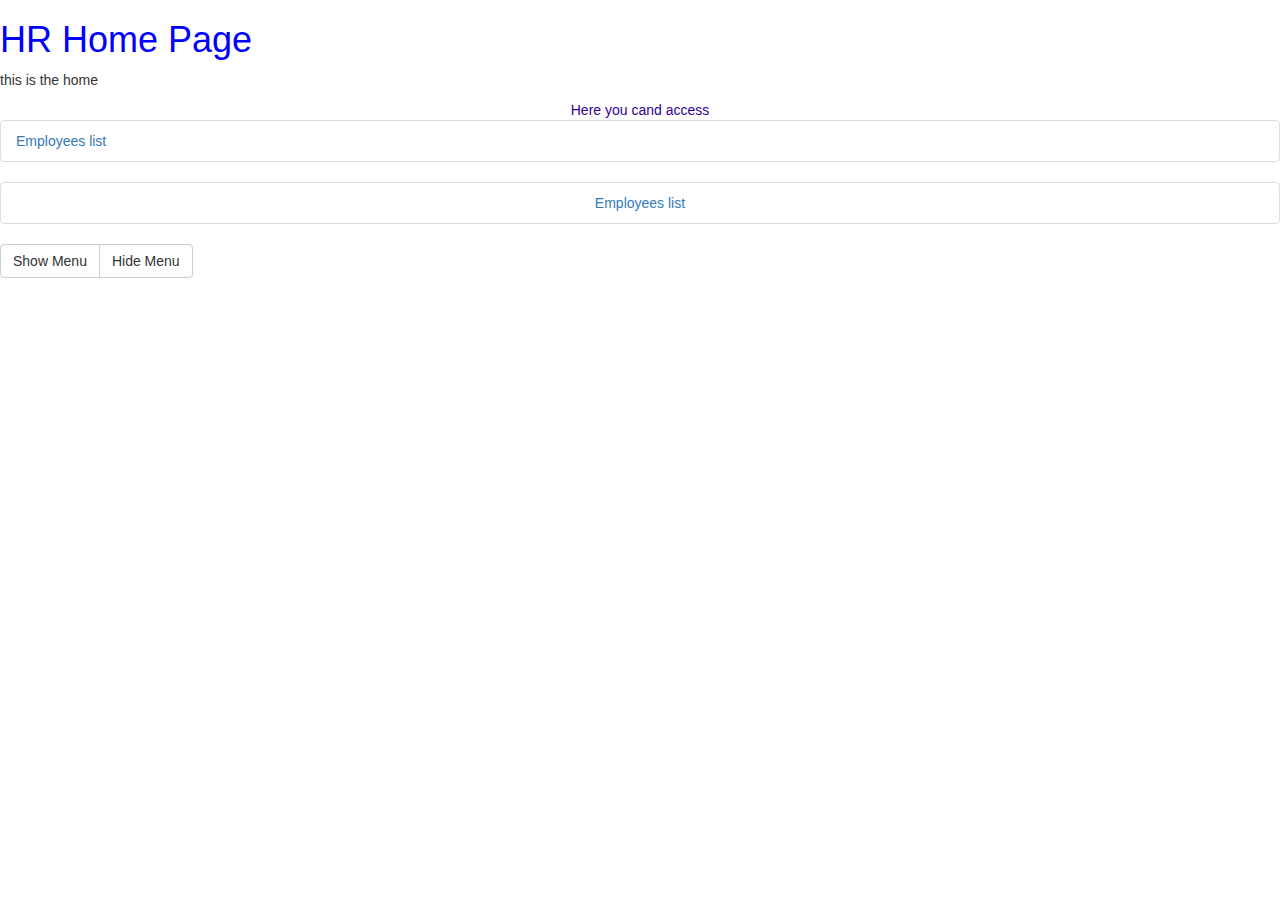
<file: frontend/index.html>
<!DOCTYPE html>
<html>
<head lang="en">
    <meta charset="UTF-8">
    <title></title>




    <link rel="stylesheet" type="text/css" href="css/main.css"/>
    <link rel="stylesheet" type="text/css" href="//maxcdn.bootstrapcdn.com/bootstrap/3.2.0/css/bootstrap.min.css"/>


    <style type="text/css">
        h1{
        color:#0000FF;
        }
    </style>
</head>


<body>

<h1>
    HR Home Page
</h1>

<p> this is the home</p>
<div id="pagedescription" class="description"> Here you cand access
</div>
<div>
    <ul class="list-group">
        <li class="list-group-item"><a href="list.html">Employees list</a></li>     </ul>
</div>

<div id="appmenu" class="description">
    <ul class="list-group">
        <li class="list-group-item"><a href="list.html">Employees list</a></li>
    </ul> </div>

<div class="btn-group">
    <button type="button" onclick="showMenu()" class="btn btn-default">Show Menu</button>
    <button type="button" onclick="hideMenu()" class="btn btn-default">Hide Menu</button>
</div>


<script type="text/javascript">
    function showMenu() {
        document.getElementById("appmenu").style.display = 'block';
    }
    function hideMenu() {
        document.getElementById("appmenu").style.display = 'none';
    }
</script>

</body>
</html>
</file>
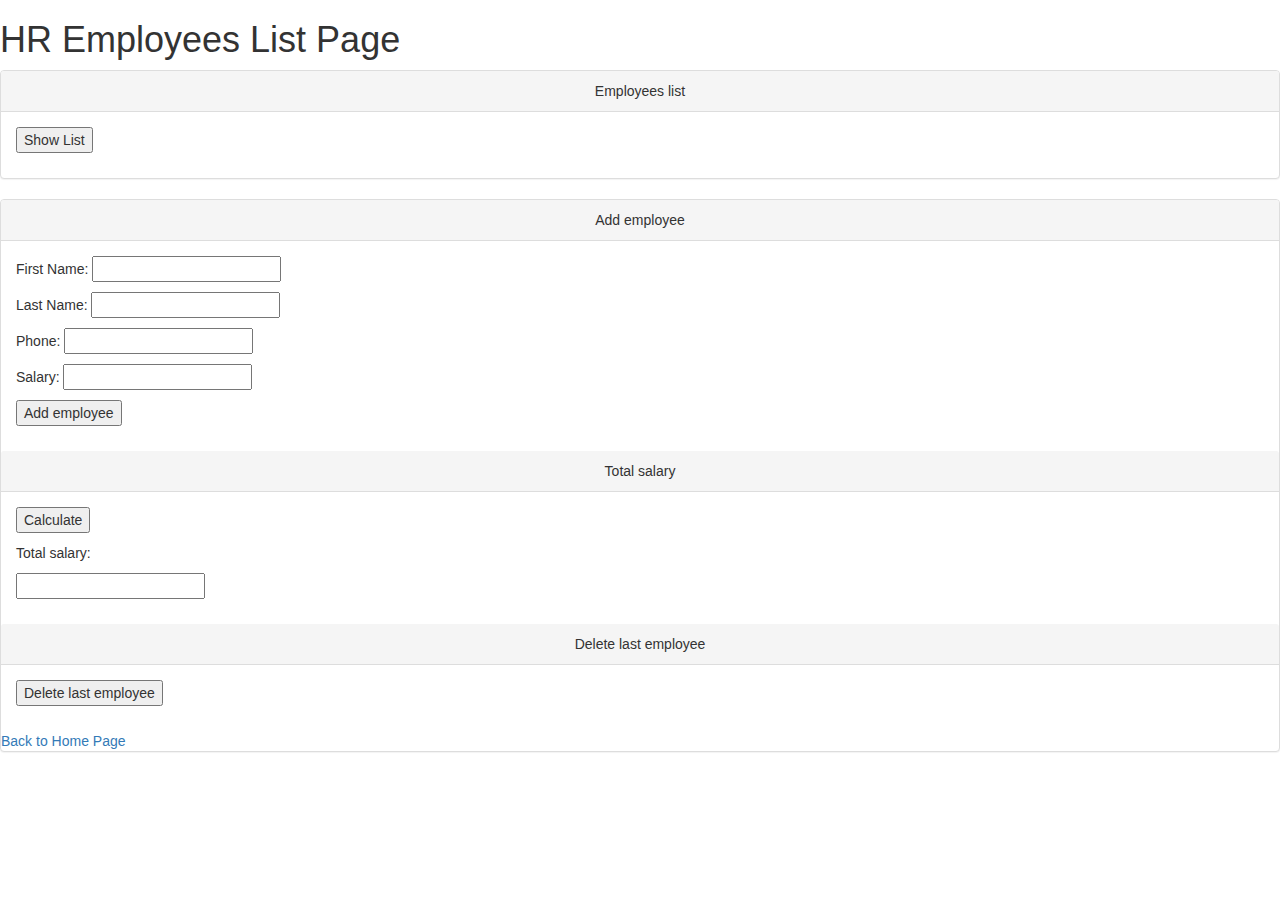
<file: frontend/list.html>
<!DOCTYPE html>
<html>
<head>
    <meta charset="UTF-8">
    <title>Demo HR</title>
    <link rel="stylesheet" type="text/css" href="//maxcdn.bootstrapcdn.com/bootstrap/3.2.0/css/bootstrap.min.css"/>
    <link rel="stylesheet" type="text/css" href="css/main.css"/>
    <script type="text/javascript" src="scripts/app.js"></script>
</head>
<body><h1>HR Employees List Page</h1>

<div class="panel panel-default">
    <div class="panel-heading description"> Employees list</div>
    <div class="panel-body">
        <div>
            <p>
                <button onclick="showList()">Show List</button>
            </p>
        </div>
        <div id="listcontainer"></div>
    </div>
</div>


<div class="panel panel-default">
    <div class="panel-heading description"> Add employee</div>
    <div class="panel-body"><p> First Name: <input type="text" id="firstName"/></p>

        <p> Last Name: <input type="text" id="lastName"/></p>

        <p> Phone: <input type="text" id="phone"/></p>

        <p> Salary: <input type="number" id="salary"/></p>

        <p>
            <button onclick="addEmployee()">Add employee</button>
        </p>

        <p>

        </p>
    </div>

    <div class="panel-heading description"> Total salary</div>
    <div class="panel-body">

        <p>
        <button onclick="calcul()">Calculate</button>
    </p>
        <div id="totalsalary">
            <p> Total salary: </p><input type="number" id="Ttotalsalary"></p>
        </div>

    </div>



    <div class="panel-heading description"> Delete last employee</div>
    <div class="panel-body">

        <p>
            <button onclick="DeleteLastEmployee()">Delete last employee</button>
        </p>
    </div>

    <div><a href="index.html">Back to Home Page</a></div>
</body>
</html>
</file>
<file: frontend/css/main.css>
.description{
text-align: center;
color:#330099
}
</file>
